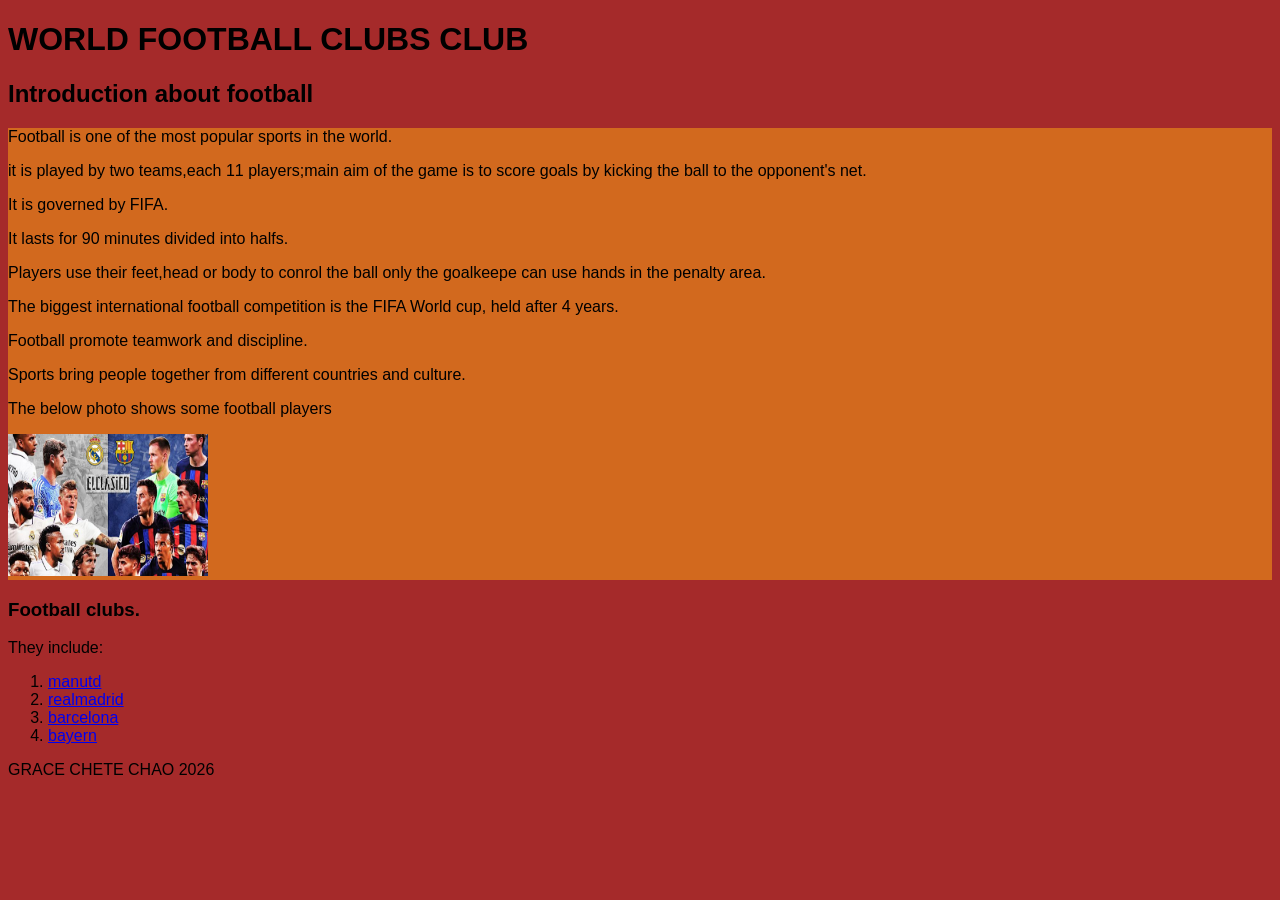
<file: index.html>
<!DOCTYPE html>
<html lang="en">
<head>
    <meta charset="UTF-8">
    <meta name="viewport" content="width=device-width, initial-scale=1.0">
    <title>Document</title>
</head>
<link rel="stylesheet"href="style.css">
<body>
    <h1>WORLD FOOTBALL CLUBS CLUB</h1>
    <h2>Introduction about football</h2>
    <section> 
    <p>Football is one of the most popular sports in the world.</p>
    <p>it is played by two teams,each 11 players;main aim of the game is to score goals by kicking the ball to the opponent's net.</p>
    <p>It is governed by FIFA.</p>
    <p>It lasts for 90 minutes divided into halfs.</p>
    <p>Players use their feet,head or body to conrol the ball only the goalkeepe can use hands in the penalty area.</p>
    <p>The biggest international football competition is the FIFA World cup, held after 4 years.</p>
    <p>Football promote teamwork and discipline.</p>
    <p>Sports bring people together from different countries and culture.</p>
    <p>The below photo shows some football players</p>
    <img src="f9da0f60-4b5e-11ed-8bed-76e2850b3289.jpg"width="200"height="142"/>
    </section>
   
    <h3>Football clubs.</h3>
        <P>They include:</P>
    <ol>
         <li><a href="manutd.html">manutd</a></li>
        <li><a href="realmadrid.html">realmadrid</a></li>
        <li><a href="Barcelona.html">barcelona</a></li>
        <li><a href="bayern.html">bayern</a></li>
    </ol>
    <footer>
        GRACE CHETE CHAO 2026
    </footer>
    
</body>
</html>
</file>
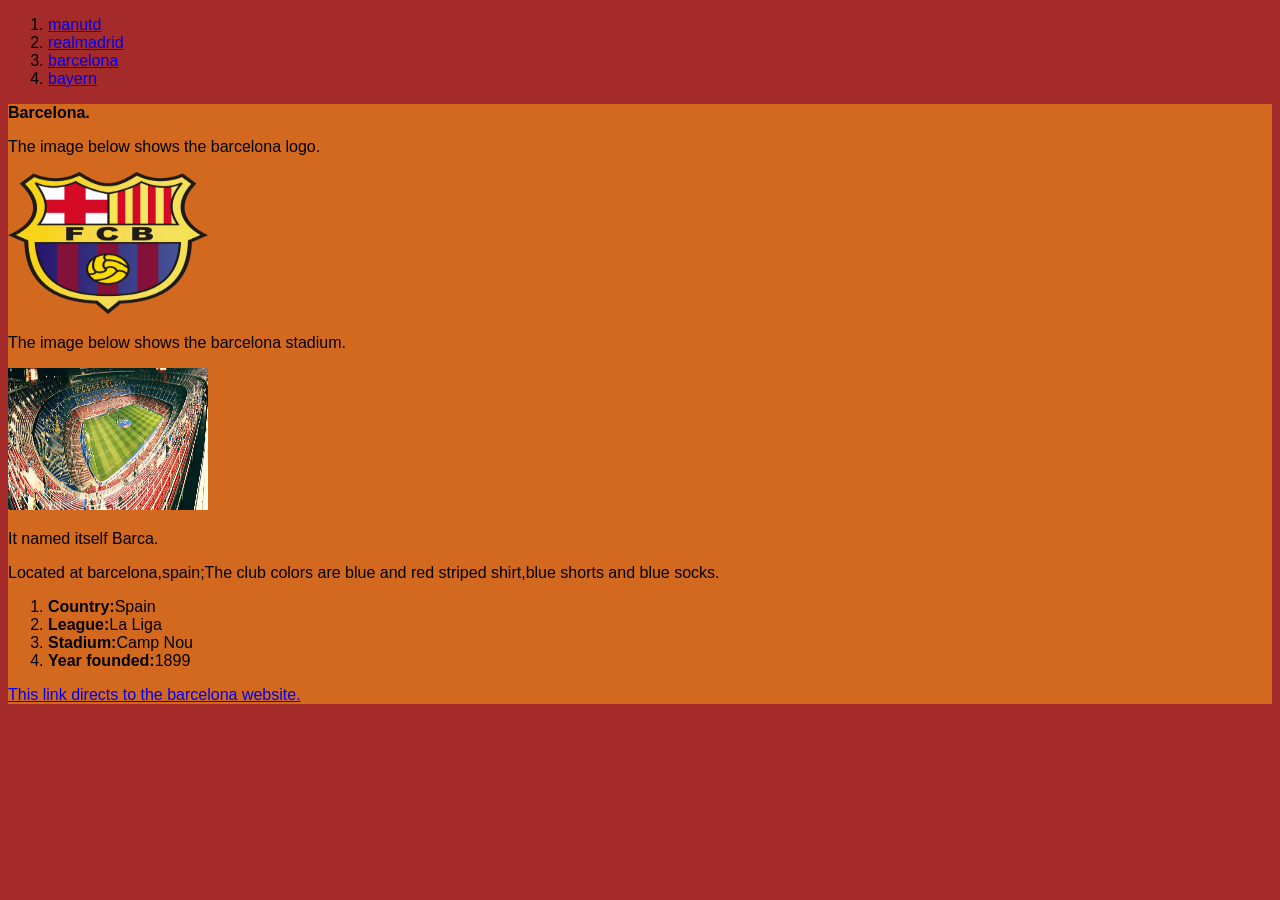
<file: Barcelona.html>
<!DOCTYPE html>
<html lang="en">
<head>
    <meta charset="UTF-8">
    <meta name="viewport" content="width=device-width, initial-scale=1.0">
    <title>Document</title>
</head>
<link rel="stylesheet"href="style.css">
<nav>
     <ol>
         <li><a href="manutd.html">manutd</a></li>
        <li><a href="realmadrid.html">realmadrid</a></li>
        <li><a href="Barcelona.html">barcelona</a></li>
        <li><a href="bayern.html">bayern</a></li>
    </ol>
</nav>
<body>
    <section>
     <h><strong>Barcelona.</strong></h>
    <p>The image below shows the barcelona logo.</p>
    <img src="fcb_logo_PNG23.png"width="200"height="142"/>
    <p>The image below shows the barcelona stadium.</p>
    <img src="2370751.jpg"width="200"height="142"/>
    <p>It named itself Barca.</p>
    <p>Located at barcelona,spain;The club colors are blue and red striped shirt,blue shorts and blue socks.</p>
    <ol>
        <li><strong>Country:</strong>Spain</li>
        <li><strong>League:</strong>La Liga</li>
        <li><strong>Stadium:</strong>Camp Nou</li>
        <li><strong>Year founded:</strong>1899</li>
    </ol>
    <a href="https://www.fcbarcelona.com">
        This link directs to the barcelona website.
    </a>
    </section>
    
</body>
</html>
</file>
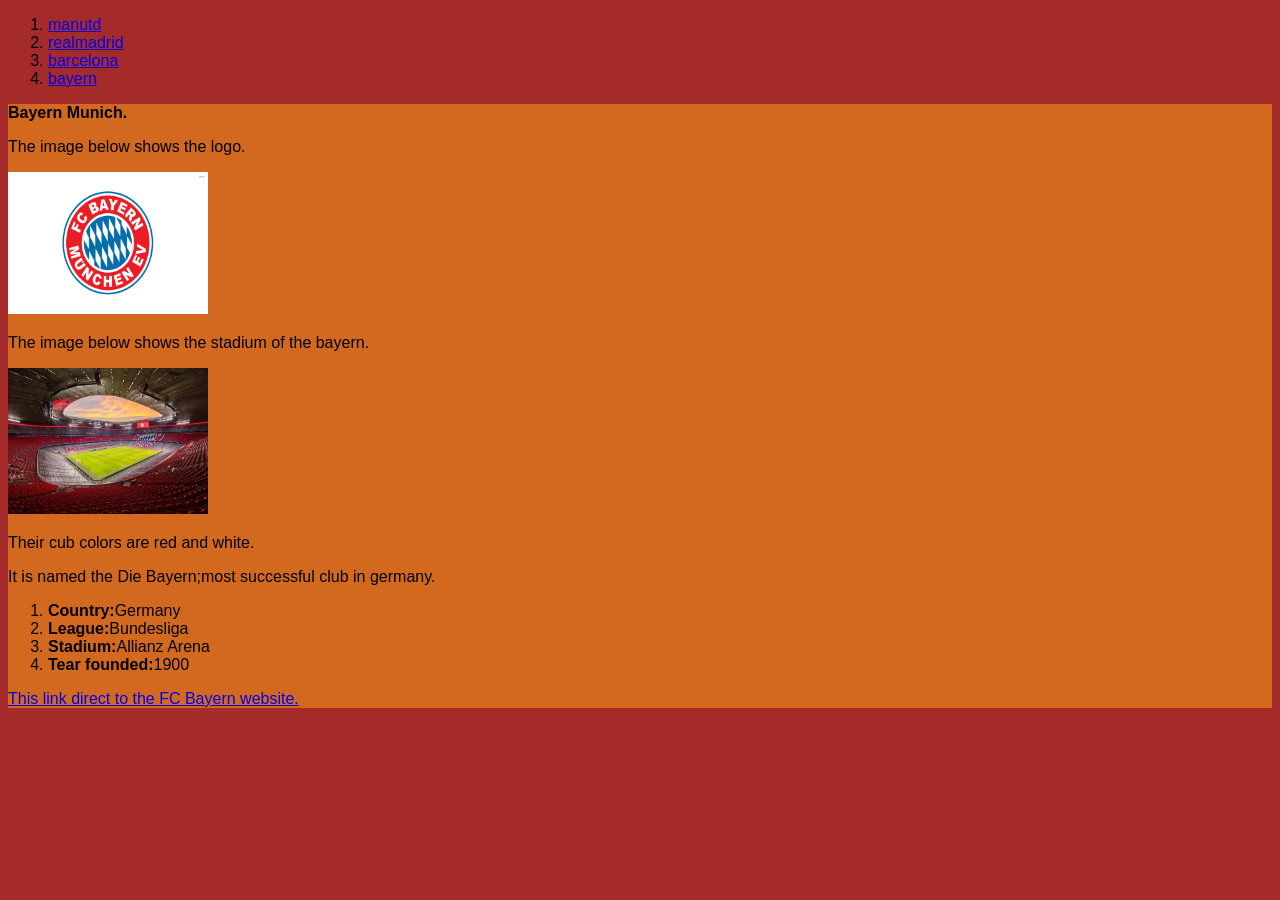
<file: bayern.html>
<!DOCTYPE html>
<html lang="en">

<head>
    <meta charset="UTF-8">
    <meta name="viewport" content="width=device-width, initial-scale=1.0">
    <title>Document</title>
</head>
<link rel="stylesheet"href="style.css">
<nav>
    <ol>
        <li><a href="manutd.html">manutd</a></li>
        <li><a href="realmadrid.html">realmadrid</a></li>
        <li><a href="Barcelona.html">barcelona</a></li>
        <li><a href="bayern.html">bayern</a></li>
    </ol>
</nav>

<body>
    <section>
<h><strong>Bayern Munich.</strong></h>
    <p>The image below shows the logo.</p>
    <img src="387017.jpg" width="200" height="142" />
    <p>The image below shows the stadium of the bayern.</p>
    <img src="89.jpg" width="200" height="146" />
    <p>Their cub colors are red and white.</p>
    <p>It is named the Die Bayern;most successful club in germany.</p>
    <ol>
        <li><strong>Country:</strong>Germany</li>
        <li><strong>League:</strong>Bundesliga</li>
        <li><strong>Stadium:</strong>Allianz Arena</li>
        <li><strong>Tear founded:</strong>1900</li>
    </ol>
    <a href="https://fcbayern.com/">
        This link direct to the FC Bayern website.
    </a>
    </section>
    
</body>

</html>
</file>
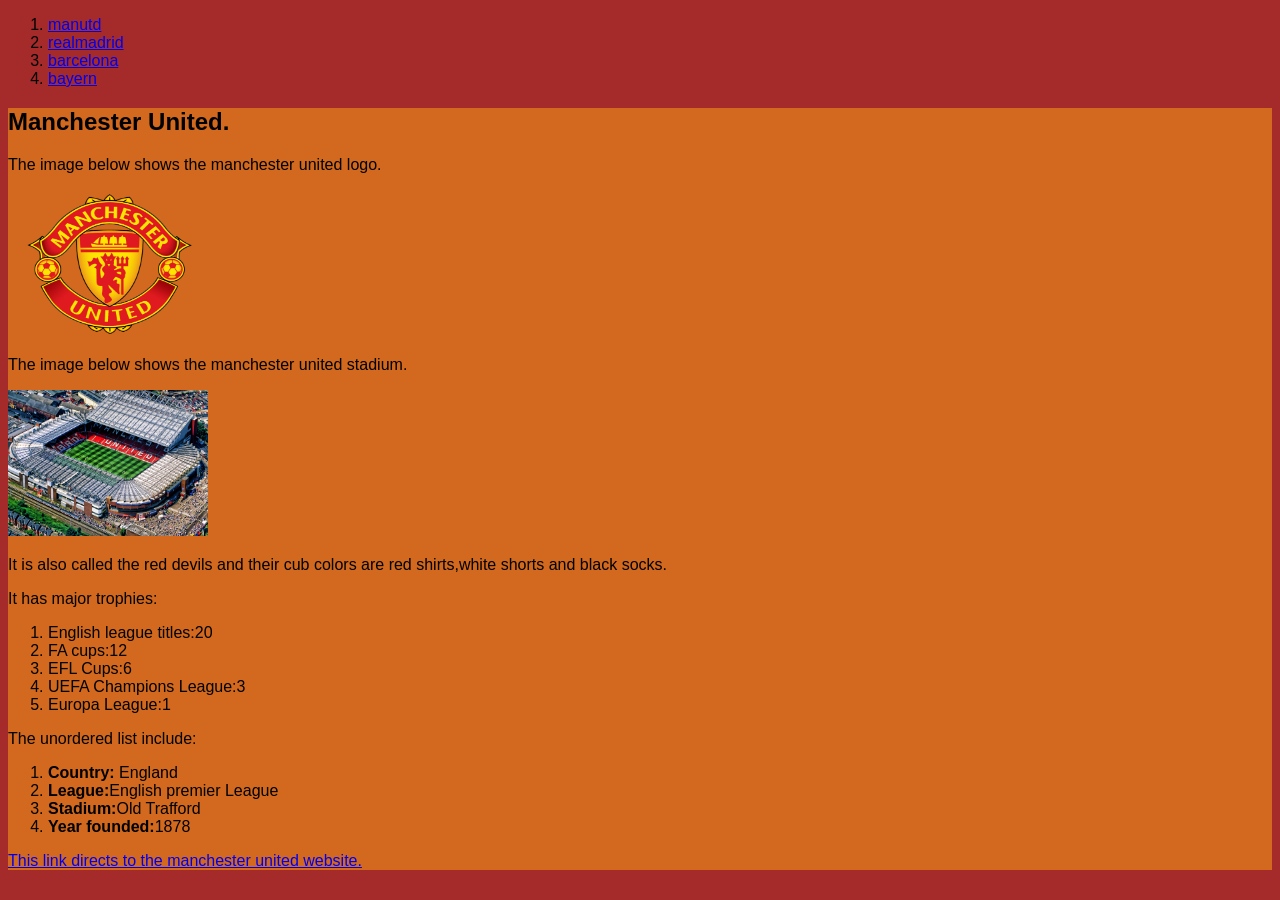
<file: manutd.html>
<!DOCTYPE html>
<html lang="en">
<head>
    <meta charset="UTF-8">
    <meta name="viewport" content="width=device-width, initial-scale=1.0">
    <title>Document</title>
</head>
<link rel="stylesheet"href="style.css">
<nav>
     <ol>
         <li><a href="manutd.html">manutd</a></li>
        <li><a href="realmadrid.html">realmadrid</a></li>
        <li><a href="Barcelona.html">barcelona</a></li>
        <li><a href="bayern.html">bayern</a></li>
    </ol>
</nav>
<body>
    <section>
    <h1><strong>Manchester United.</strong></h1>
    <p>The image below shows the manchester united logo.</p>
    <img src="manchester-united.jpg"width="200"height="146"/>
    <p>The image below shows the manchester united stadium.</p>
    <img src="stadium.jpg"width="200"height="146"/>
    <p>It is also called the red devils and their cub colors are red shirts,white shorts and black socks.</p>
    <p>It has major trophies:</p>
    <ol>
    <li>English league titles:20</li>
    <li>FA cups:12</li>
    <li>EFL Cups:6</li>
    <li>UEFA Champions League:3</li>
    <li>Europa League:1</li>
    </ol>
    <p>The unordered list include:</p>
    <ol>
        <li><strong>Country:</strong> England</li>
        <li><strong>League:</strong>English premier League</li>
        <li><strong>Stadium:</strong>Old Trafford</li>
        <li><strong>Year founded:</strong>1878</li>
    </ol>
    <a href="https://www.manutd.com/">
        This link directs to the manchester united website.
    </a>
    </section>
    


    
</body>
</html>
</file>
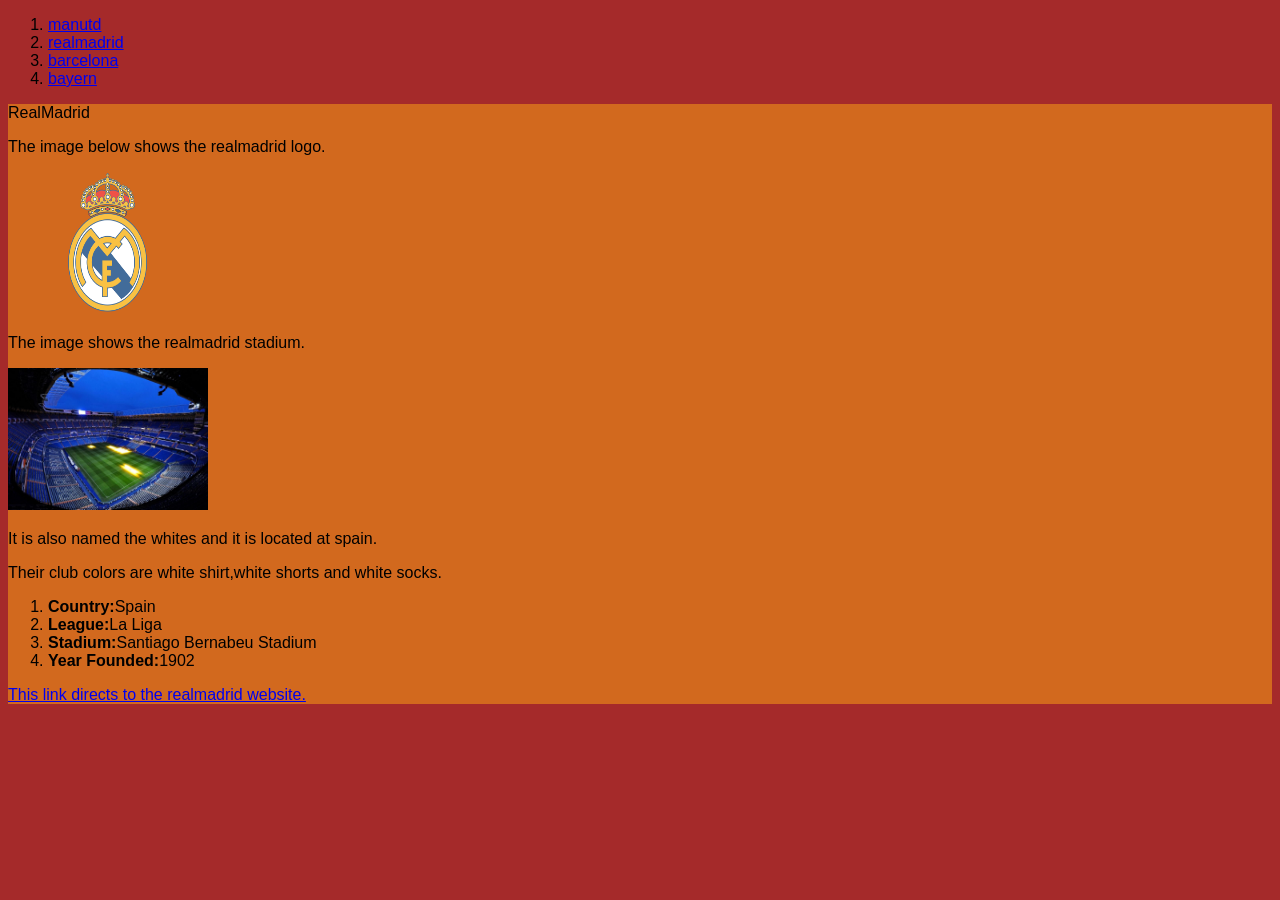
<file: realmadrid.html>
<!DOCTYPE html>
<html lang="en">
<head>
    <meta charset="UTF-8">
    <meta name="viewport" content="width=device-width, initial-scale=1.0">
    <title>Document</title>
</head>
<link rel="stylesheet"href="style.css">
<nav>
     <ol>
         <li><a href="manutd.html">manutd</a></li>
        <li><a href="realmadrid.html">realmadrid</a></li>
        <li><a href="Barcelona.html">barcelona</a></li>
        <li><a href="bayern.html">bayern</a></li>
    </ol>
</nav>
<body>
    <section>
    <h><stron>RealMadrid</stron></h>
    <p>The image below shows the realmadrid logo.</p>
    <img src="Real-Madrid-Logo.png"width="200"height="142"/>
    <p>The image shows the realmadrid stadium.</p>
    <img src="stadium2.jpg"width="200"height="142"/>
    <p>It is also named the whites and it is located at spain.</p>
    <p>Their club  colors are white shirt,white shorts and white socks.</p>
    <ol>
        <li><strong>Country:</strong>Spain</li>
        <li><strong>League:</strong>La Liga</li>
        <li><strong>Stadium:</strong>Santiago Bernabeu Stadium</li>
        <li><strong>Year Founded:</strong>1902</li>
    </ol>
    <a href="https://www.realmadrid.com/">This link directs to the realmadrid website.</a>
    </section>
    
</body>
</html>
</file>
<file: style.css>
body{
    background-color: brown;
    text-align: left;
    font-family: Arial, Helvetica, sans-serif ;
    border-radius: 5px;

}
section{
    background-color: chocolate;
}
</file>
